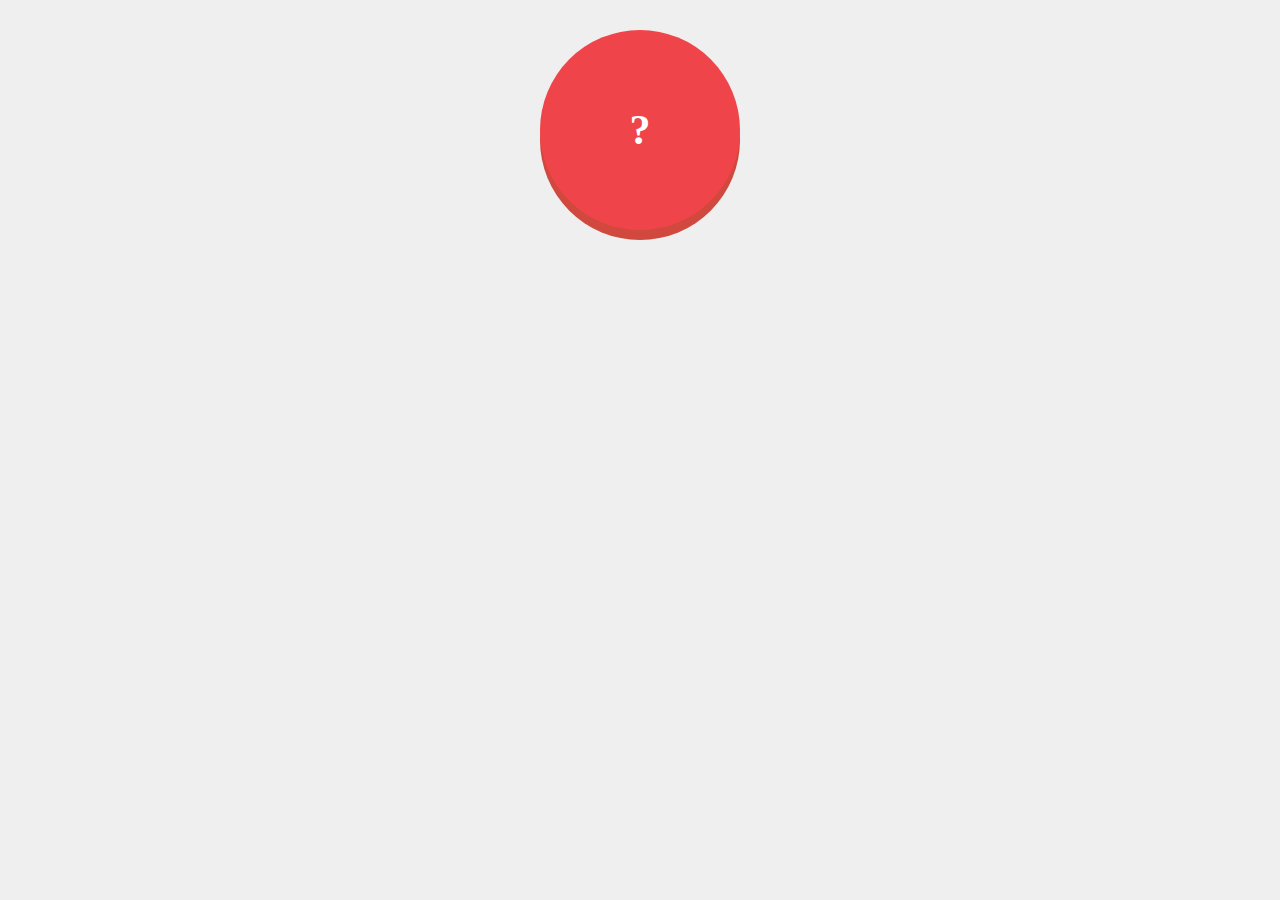
<file: MyOmikuji/index.html>
<!DOCTYPE html>
<html lang="en">
<head>
  <meta charset="UTF-8">
  <meta http-equiv="X-UA-Compatible" content="IE=edge">
  <meta name="viewport" content="width=device-width, initial-scale=1.0">
  <link rel="stylesheet" href="css/styles.css">
  <title>おみくじ</title>
</head>
<body>
  <div id="btn">?</div>
  <script>
    'use strict';
  </script>
  <script src="js/main.js"></script>
</body>
</html>
</file>
<file: MyOmikuji/css/styles.css>
body{
  background-color: #efefef;
}

#btn{
  width: 200px;
  height: 200px;
  background: #ef454a;
  border-radius: 50%;
  margin: 30px auto;
  text-align: center;
  line-height: 200px;
  color: #fff;
  font-weight: bold;
  font-size: 42px;
  cursor: pointer;
  box-shadow: 0 10px 0px #d1483e;
  user-select: none;
}

#btn:hover {
  opacity: 0.9;
}

#btn:active{
  box-shadow: 0 5px 0px #d1483e;
  margin-top: 35px;
}
</file>
